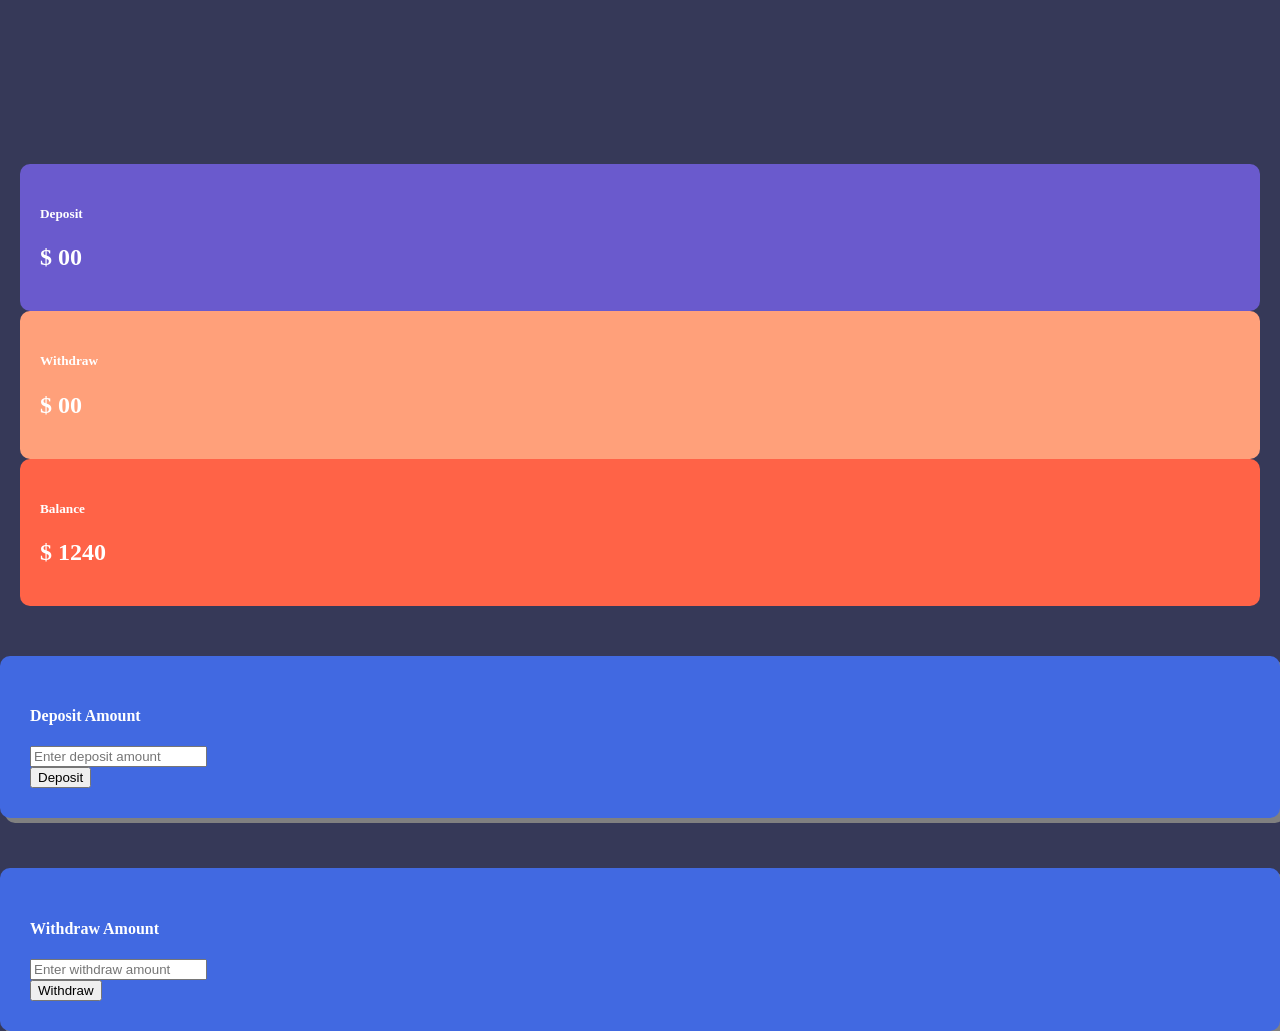
<file: new.html>
<!DOCTYPE html>
<html lang="en">
<head>
    <meta charset="UTF-8">
    <meta http-equiv="X-UA-Compatible" content="IE=edge">
    <meta name="viewport" content="width=device-width, initial-scale=1.0">
    <title>Document</title>
    <link rel="stylesheet" href="new.css">
</head>
<body>
    
    <div id="account-area">
        <div class="container">
            <div class="row">
                <div class="col-lg-4 mb-3">
                    <div class="deposit status">
                        <h5>Deposit</h5>
                        <h2>$ <span id="current-deposit">00</span></h2>
                    </div>
                </div>
                
                <div class="col-lg-4 mb-3">
                    <div class="withdraw status">
                        <h5>Withdraw</h5>
                        <h2>$ <span id="current-withdraw">00</span></h2>
                    </div>
                </div>
                
                <div class="col-lg-4 mb-3">
                    <div class="balance status">
                        <h5>Balance</h5>
                        <h2>$ <span id="current-balance">1240</span></h2>
                    </div>
                 </div>
            </div>
        </div>
    
        <div class="container">
            <div class="row">
                <div class="col-lg-6">
                    <div class="submit-area">
                        <h4>Deposit Amount</h4>
                        <input id="deposit-amount" type="text" class="form-control" placeholder="Enter deposit amount"><br>
                        <button id="deposit-btn" class="btn btn-success">Deposit</button>
                    </div>
                </div>
                
                <div class="col-lg-6">
                    <div class="submit-area">
                        <h4>Withdraw Amount</h4>
                        <input id="withdraw-amount" type="text" class="form-control" placeholder="Enter withdraw amount"><br>
                        <button id="withdraw-btn" class="btn btn-success">Withdraw</button>
                    </div>
                </div>
            </div>
        </div>
    </div>
    <script src="new.js"></script>
</body>
</html>
</file>
<file: new.css>
body {
	margin: 0;
	padding-top: 100px;
  background-color: #363958;
}

.submit-area {
	padding: 30px;
	margin-top: 50px;
	border-radius: 10px;
	box-shadow: 5px 5px gray;
  color: white;
  background-color: royalblue;
}

#account-area {
	margin-top: 5%;
}

.deposit {
	background-color: slateblue;
}

.withdraw {
	background-color: lightsalmon;
}

.balance {
	background-color: tomato;
}

.status {
	margin: 0 20px;
	color: white;
	padding: 20px;
	border-radius: 10px;
}
</file>
